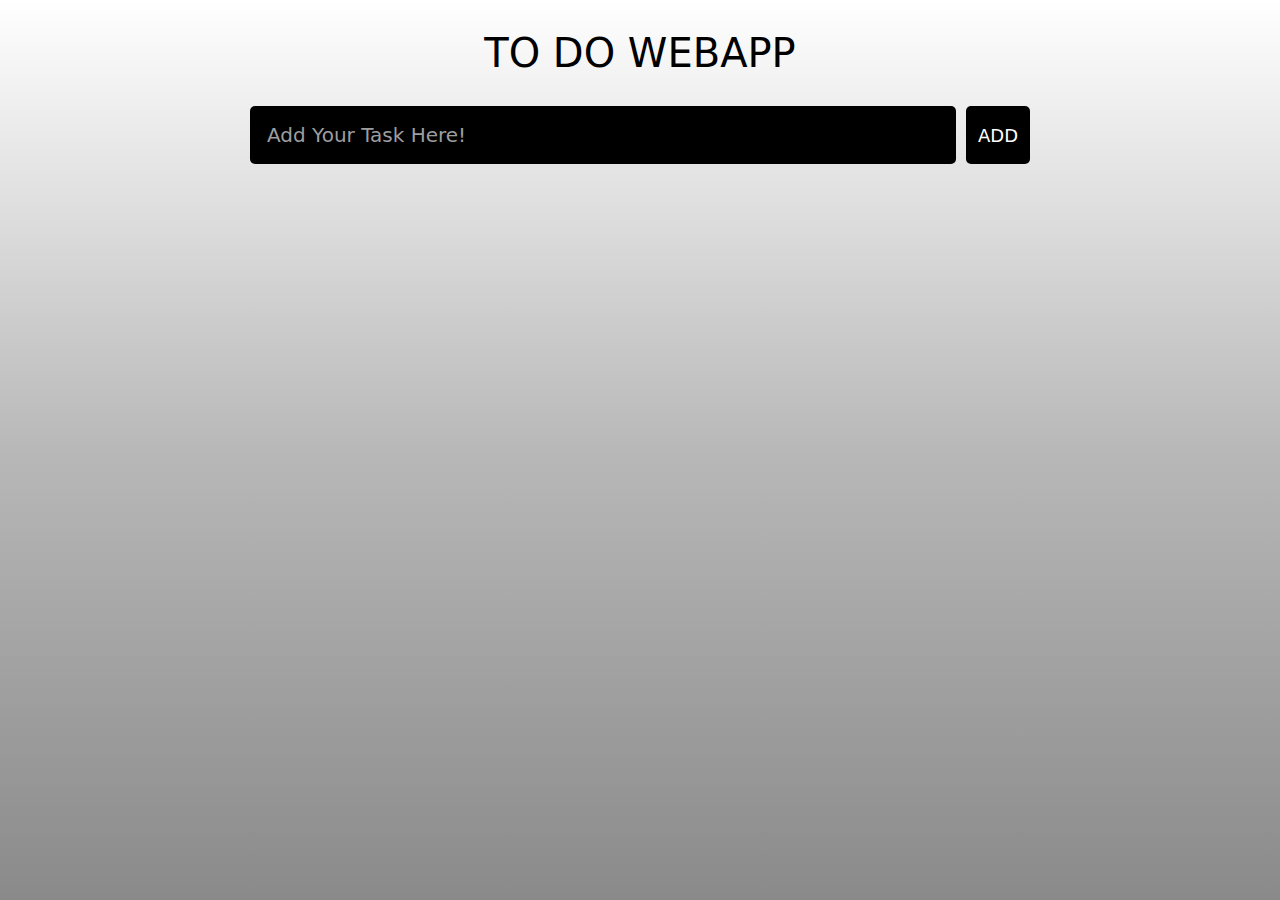
<file: TO-DO WEBAPP/index.html>
<!DOCTYPE html>
<html lang="en">

<head>
    <meta charset="UTF-8">
    <meta http-equiv="X-UA-Compatible" content="IE=edge">
    <meta name="viewport" content="width=device-width, initial-scale=1.0">
    <title>TO DO WEBAPP</title>
    <link rel="stylesheet" href="./CSS/style.css" />
</head>

<body>
    <section class="task_input_section">
        <div class="title">TO DO WEBAPP</div>
        <form id="add_task_form">
            <input type="text" name="add_task_input" id="add_task_input" placeholder="Add Your Task Here!" />
            <input type="submit" id="add_task_submit" value="ADD" />
        </form>
    </section>

    <section class="task_show_section">
        <div id="tasks"></div>
    </section>
    <script src="./JAVASCRIPT/script.js"></script>
</body>

</html>
</file>
<file: TO-DO WEBAPP/CSS/style.css>
* {
	margin: 0px;
	padding: 0px;
	box-sizing: border-box;
	font-family: system-ui;
}

body {
	display: flex;
	flex-direction: column;
    justify-content: center;
    align-items: center;
	background: linear-gradient(rgb(255, 255, 255),rgb(184, 184, 184),rgb(138, 138, 138));
	height: 100vh;
}

.task_input_section {
	padding: 10px 10px;
	max-width: 800px;
	width: 100%;
	margin: auto auto;
}

.task_input_section .title{ 
    text-align: center;
	font-size: 40px;
	font-weight: 400;
	margin: 20px 10px 30px 10px;
}

#add_task_form {
	display: flex;;
}

input, button {
	appearance: none;
	border: none;
	outline: none;
	background: none;
}

#add_task_input {
	flex: 1 1 0%;
	background-color: black;
	padding: 17px;
	border-radius: 5px;
	margin-right: 10px;
	color: white;
	font-size: 20px;
}

#add_task_input::placeholder {
	color: rgb(157, 158, 160);
}

#add_task_submit {
	color: white;
	font-size: 18px;
	font-weight: 400;
	border-radius: 5px;
	background-color: black;
	cursor: pointer;
	transition: 0.4s;
	padding: 8px 12px;
}

.task_show_section {
    flex: 1 1 0%;
	max-width: 800px;
	width: 100%;
	margin: 10px auto;
	padding: 11px;
}

#tasks{
	height: 500px;
	overflow-y:auto;
}

#tasks .task {
	display: flex;
	justify-content: space-between;
	background-color: rgb(189, 0, 0);
	padding: 14px;
	border-radius: 5px;
	margin-bottom: 15px;
	transition: .1s;
	border: 2px solid black;
}

#tasks .task:hover {
	border: 3px solid black;
	box-shadow: 0px 0px 7px black;
}

#tasks .task_complete {
	background-color: rgb(0, 170, 31);
}

.task .task_name {
	flex: 1 1 0%;
}

.task .task_name .text {
	color: white;
	font-size: 18px;
	font-weight: 600;
	width: 100%;
	display: block;
	transition: 0.5s;
}

.task .task_name .text:not(:read-only) {
	color: white;
	text-shadow: 1px 1px 3px black;
}

.task .buttons {
	display: flex;
	margin: 0 -10px;
}

.task .buttons button {
	cursor: pointer;
	margin: 0 10px;
	font-size: 16px;
	font-weight: 600;
	text-transform: uppercase;
	transition: 0.5s;
}

.task .buttons .tick{
	font-size:18px;
	color:white;
}

.task .buttons .tick2{
	color:greenyellow;
}

.task .buttons .edit {
	color: white;
}

.task .buttons .edit:hover {
	text-shadow: 1px 1px 3px black;
}

.task .buttons .delete {
	color: white;
}

.task .buttons .delete:hover {
	text-shadow: 1px 1px 3px black;
}
</file>
